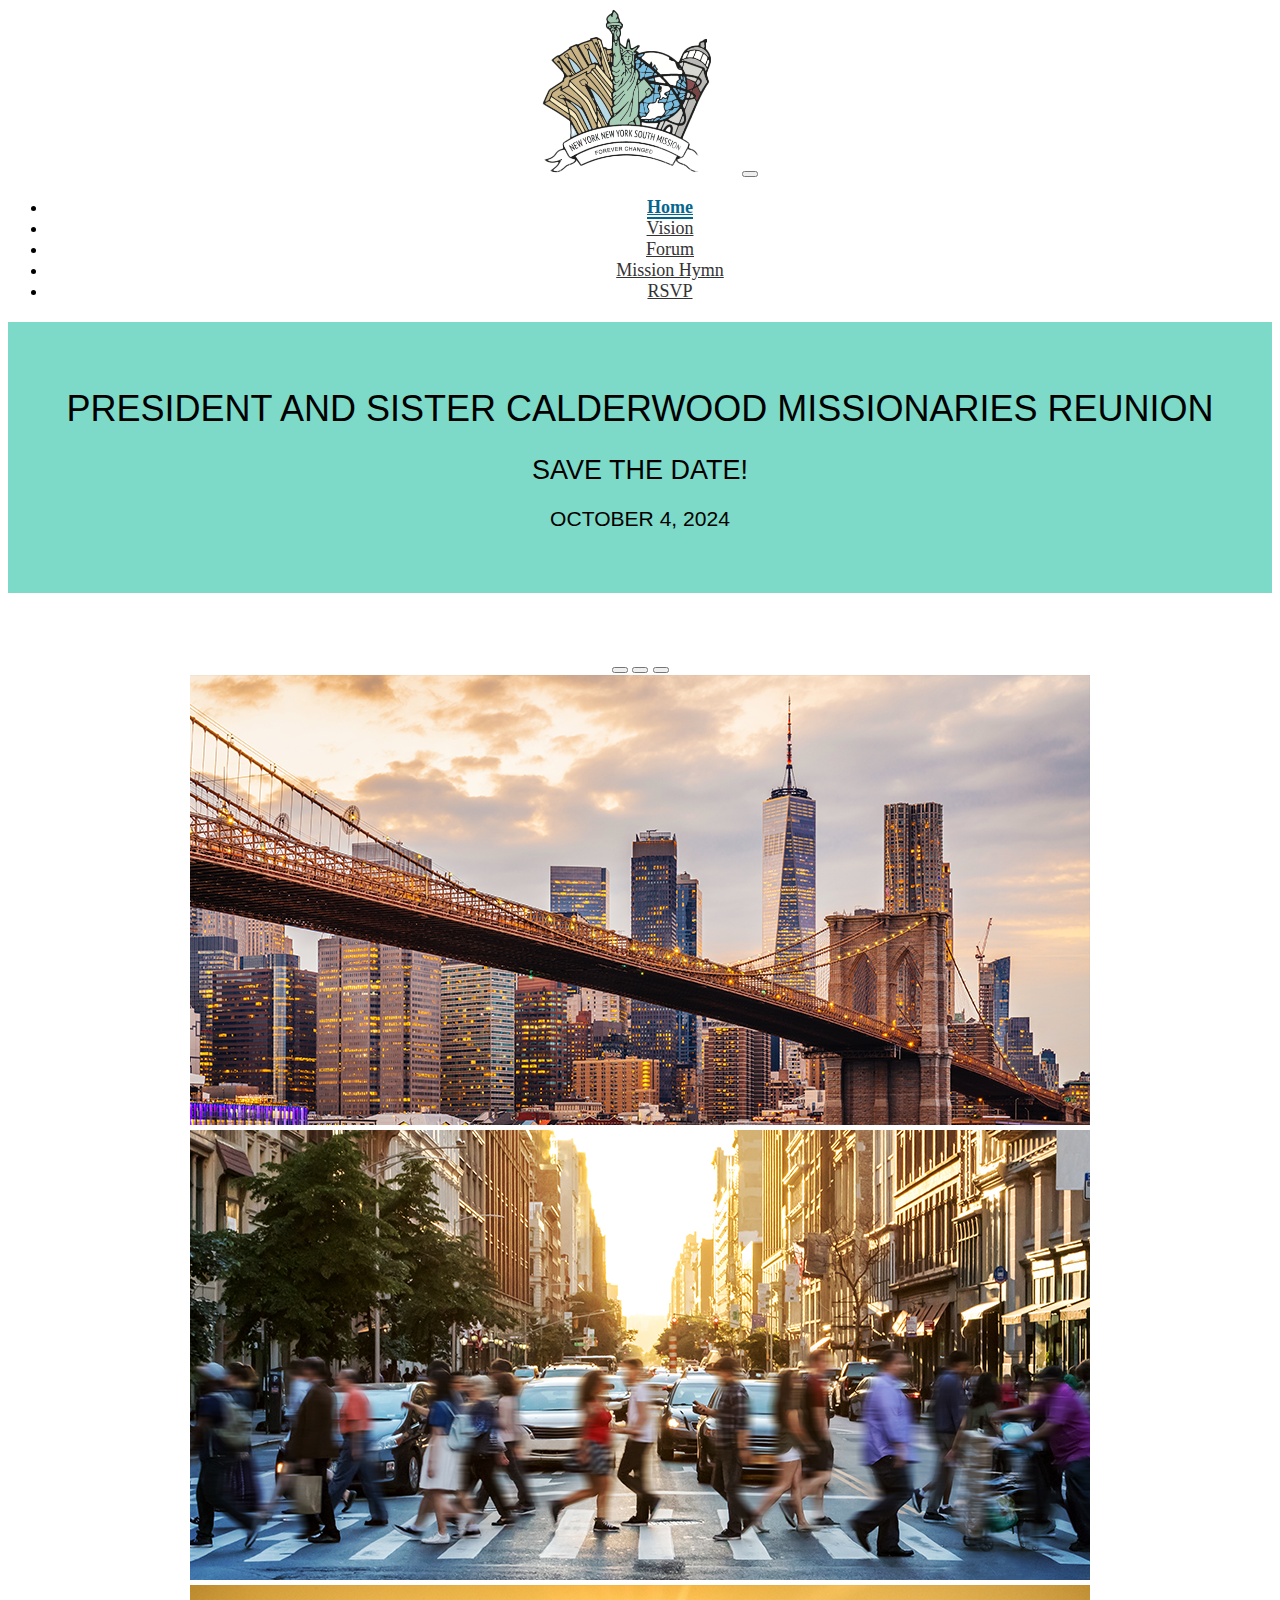
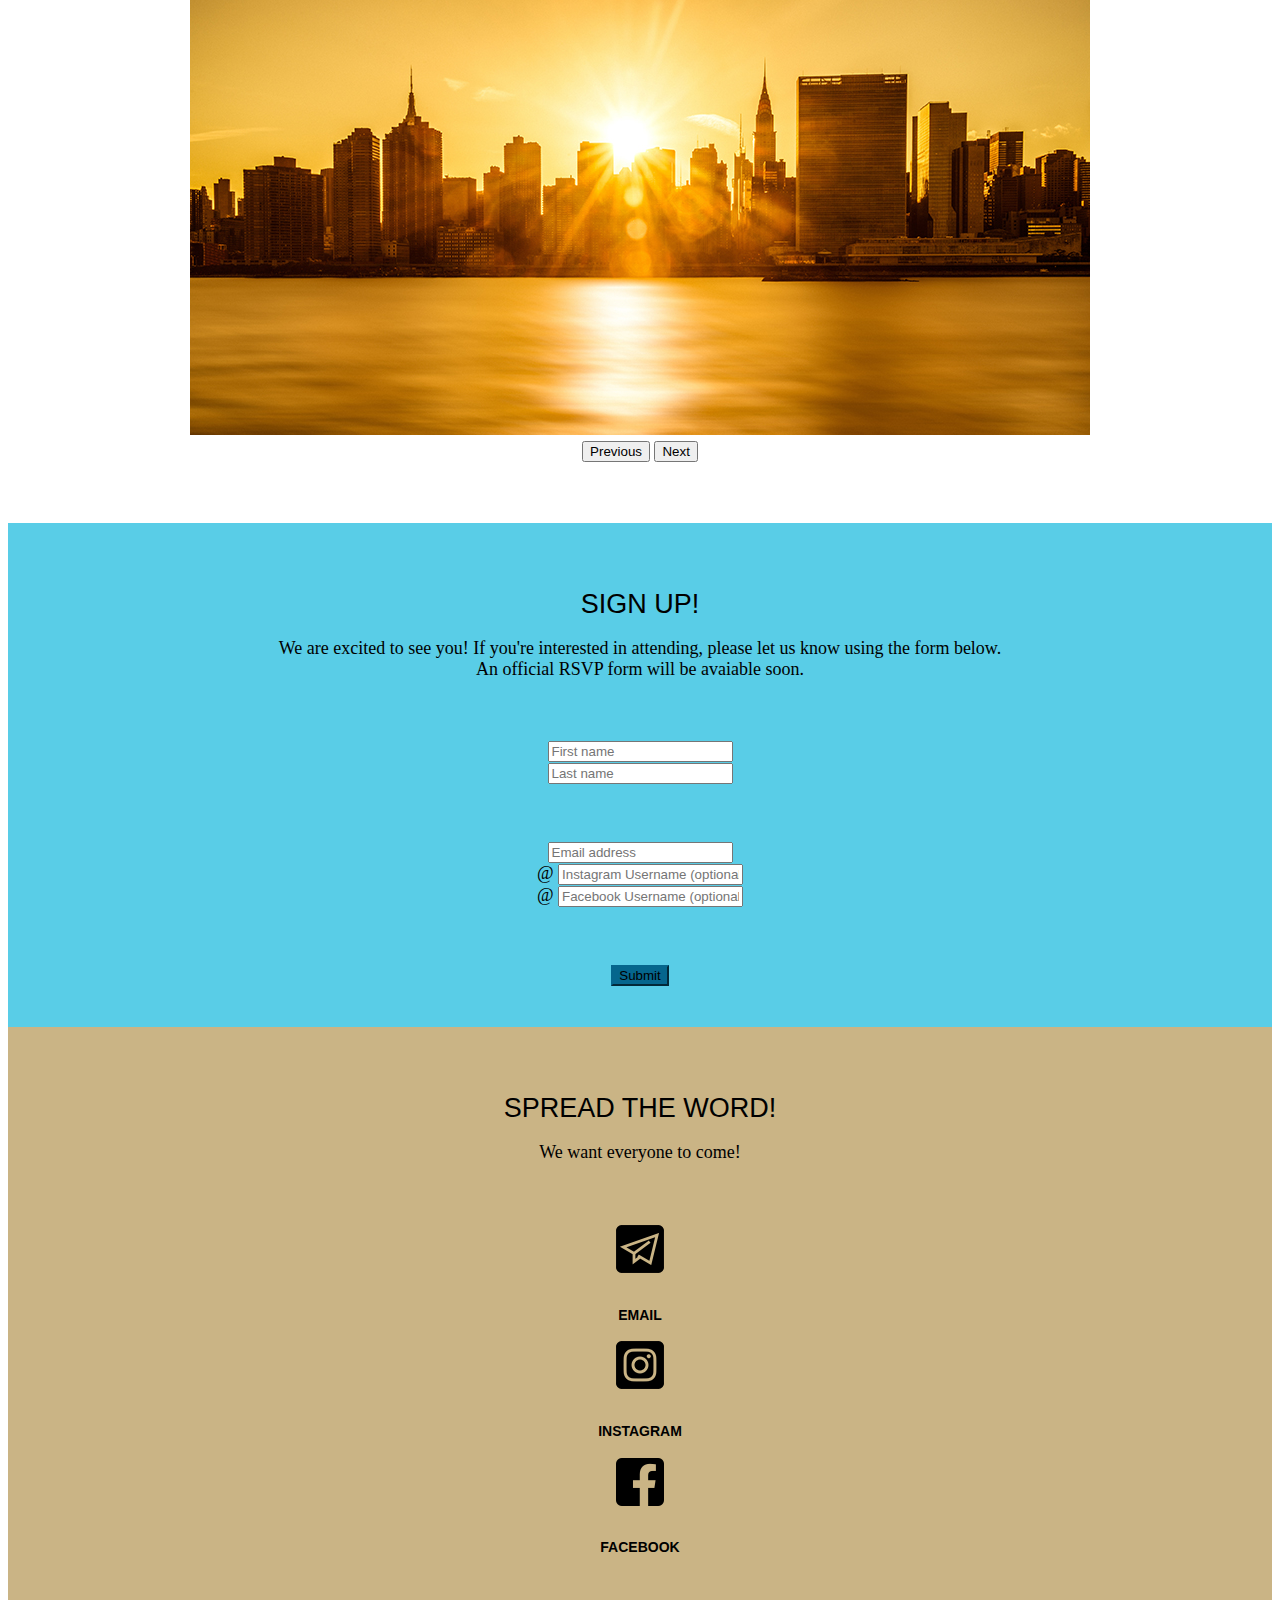
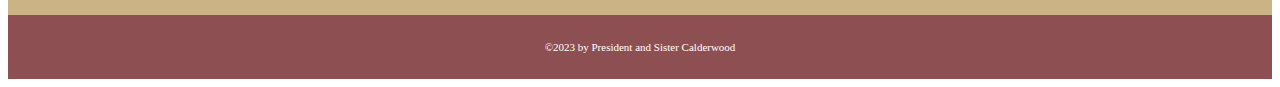
<file: index.html>
<!doctype html>
<html>
    <head>
        <meta charset="utf-8">
        <title>NYNYS Mission Reunion</title>
        <link rel="preconnect" href="https://fonts.googleapis.com">
        <link rel="preconnect" href="https://fonts.gstatic.com" crossorigin>
        <link href="https://fonts.googleapis.com/css2?family=Lora:ital,wght@0,400;0,500;0,600;0,700;1,400;1,500;1,600;1,700&family=Montserrat:ital,wght@0,300;0,400;0,500;0,600;0,700;1,300;1,400;1,500;1,600;1,700&display=swap">
        <link href="https://cdn.jsdelivr.net/npm/bootstrap@5.3.2/dist/css/bootstrap.min.css" rel="stylesheet" integrity="sha384-T3c6CoIi6uLrA9TneNEoa7RxnatzjcDSCmG1MXxSR1GAsXEV/Dwwykc2MPK8M2HN" crossorigin="anonymous">
        <link href="main.css" rel="stylesheet">
        <script src="https://cdn.jsdelivr.net/npm/bootstrap@5.3.2/dist/js/bootstrap.bundle.min.js" integrity="sha384-C6RzsynM9kWDrMNeT87bh95OGNyZPhcTNXj1NW7RuBCsyN/o0jlpcV8Qyq46cDfL" crossorigin="anonymous"></script>
    </head>
    <body>
        <header>
            <nav class="navbar navbar-expand-lg bg-body-tertiary">
                <div class="container-fluid nav-menu">
                  <a class="navbar-brand" href="#"><img class="img-fluid" src="images/logo.png"></a>
                  <button class="navbar-toggler" type="button" data-bs-toggle="collapse" data-bs-target="#navbarSupportedContent" aria-controls="navbarSupportedContent" aria-expanded="false" aria-label="Toggle navigation">
                    <span class="navbar-toggler-icon"></span>
                  </button>
                  <div class="collapse navbar-collapse" id="navbarSupportedContent">
                    <ul class="navbar-nav me-auto mb-2 mb-lg-0">
                        <li class="nav-item">
                            <a class="nav-link active" aria-current="page" href="#">Home</a>
                        </li>
                        <li class="nav-item">
                            <a class="nav-link" href="vision.html">Vision</a>
                        </li>
                        <li class="nav-item">
                            <a class="nav-link" href="forum.html">Forum</a>
                        </li>
                        <li class="nav-item">
                            <a class="nav-link" href="hymn.html">Mission Hymn</a>
                        </li>
                        <li class="nav-item">
                            <a class="nav-link" href="rsvp.html">RSVP</a>
                        </li>
                    </ul>
                  </div>
                </div>
              </nav>
        </header>
        <div class="container-fluid intro">
            <div class="row">
                <div class="col-1">&nbsp;</div>
                <div class="col-10">
                    <h1>President and Sister Calderwood Missionaries&nbsp;Reunion</h1>
                    <h2>Save the Date!</h2>
                    <h3>October 4, 2024</h3>
                </div>
                <div class="col-1">&nbsp;</div>
            </div><!--end .row-->
        </div><!--end .intro-->
        <div class="container-fluid carousel">
            <div class="row">
                <div class="col-1">&nbsp;</div>
                <div class="col-10">
                    <div id="carouselExampleIndicators" class="carousel slide">
                        <div class="carousel-indicators">
                        <button type="button" data-bs-target="#carouselExampleIndicators" data-bs-slide-to="0" class="active" aria-current="true" aria-label="Slide 1"></button>
                        <button type="button" data-bs-target="#carouselExampleIndicators" data-bs-slide-to="1" aria-label="Slide 2"></button>
                        <button type="button" data-bs-target="#carouselExampleIndicators" data-bs-slide-to="2" aria-label="Slide 3"></button>
                        </div>
                        <div class="carousel-inner">
                        <div class="carousel-item active">
                            <img src="images/carousel-placeholder-1.jpg" class="d-block w-100" alt="...">
                        </div>
                        <div class="carousel-item">
                            <img src="images/carousel-placeholder-2.jpg" class="d-block w-100" alt="...">
                        </div>
                        <div class="carousel-item">
                            <img src="images/carousel-placeholder-3.jpg" class="d-block w-100" alt="...">
                        </div>
                        </div>
                        <button class="carousel-control-prev" type="button" data-bs-target="#carouselExampleIndicators" data-bs-slide="prev">
                        <span class="carousel-control-prev-icon" aria-hidden="true"></span>
                        <span class="visually-hidden">Previous</span>
                        </button>
                        <button class="carousel-control-next" type="button" data-bs-target="#carouselExampleIndicators" data-bs-slide="next">
                        <span class="carousel-control-next-icon" aria-hidden="true"></span>
                        <span class="visually-hidden">Next</span>
                        </button>
                    </div>
                </div><!--end .col-10-->
                <div class="col-1">&nbsp;</div>
            </div><!--end .row-->
        </div><!--end .intro-->
        <div class="container-fluid form">
            <div class="row">
                <div class="col-1">&nbsp;</div>
                <div class="col-10">
                    <h2>Sign Up!</h2>
                    <p>We are excited to see you! If you're interested in attending, please let us know using the form below.<br>An official RSVP form will be avaiable soon.</p>
                </div><!--end .col-->
                <div class="col-1">&nbsp;</div>
            </div><!--end .row-->
            <div class="row">
                <div class="col-1">&nbsp;</div>
                <div class="col-5">
                    <input type="text" class="form-control" placeholder="First name" aria-label="First name">
                </div><!--end .col-->
                <div class="col-5">
                    <input type="text" class="form-control" placeholder="Last name" aria-label="Last name">
                </div><!--end .col-->
                <div class="col-1">&nbsp;</div>
            </div><!--end .row-->
            <!--Begin form-->
            <div class="row form-addresses">
                <div class="col-1">&nbsp;</div>
                <div class="col-10">
                    <div class="mb-3">
                        <input type="email" class="form-control" id="exampleFormControlInput1" placeholder="Email address">
                    </div>
                    <div class="input-group mb-3">
                        <span class="input-group-text" id="basic-addon1">@</span>
                        <input type="text" class="form-control" placeholder="Instagram Username (optional)" aria-label="Instagram Username" aria-describedby="basic-addon1">
                    </div>
                    <div class="input-group mb-3">
                        <span class="input-group-text" id="basic-addon1">@</span>
                        <input type="text" class="form-control" placeholder="Facebook Username (optional)" aria-label="Facebook Username" aria-describedby="basic-addon1">
                    </div>
                </div><!--end .col-->
                <div class="col-1">&nbsp;</div>
             </div><!--end .row-->
             <div class="row submit-btn">
                <div class="col-5">&nbsp;</div>
                <div class="col-2">
                    <input class="btn btn-primary" type="submit" value="Submit">
                </div>
                <div class="col-5">&nbsp;</div>
             </div>
        </div><!--end .form-->
        <div class="container-fluid share">
             <div class="row">
                <div class="col-1">&nbsp;</div>
                <div class="col-10">
                    <h2>Spread the Word!</h2>
                    <p>We want everyone to come!</p>
                </div><!--end .col-->
                <div class="col-1">&nbsp;</div>
             </div><!--end. row-->
             <div class="row">
                <div class="col-3">&nbsp;</div>
                <div class="col-2">
                    <img class="img-fluid icon" src="images/icon-email.png">
                    <h4>Email</h4>
                </div>
                <div class="col-2">
                    <img class="img-fluid icon" src="images/icon-ig.png">
                    <h4>Instagram</h4>
                </div>
                <div class="col-2">
                    <img class="img-fluid icon" src="images/icon-fb.png">
                    <h4>Facebook</h4>
                </div>
                <div class="col-3">&nbsp;</div>
             </div><!--end .row-->
        </div><!--end .share-->
        <footer class="container-fluid">
            <p>&copy;2023 by President and Sister Calderwood</p>
        </footer>
    </body>
</html>
</file>
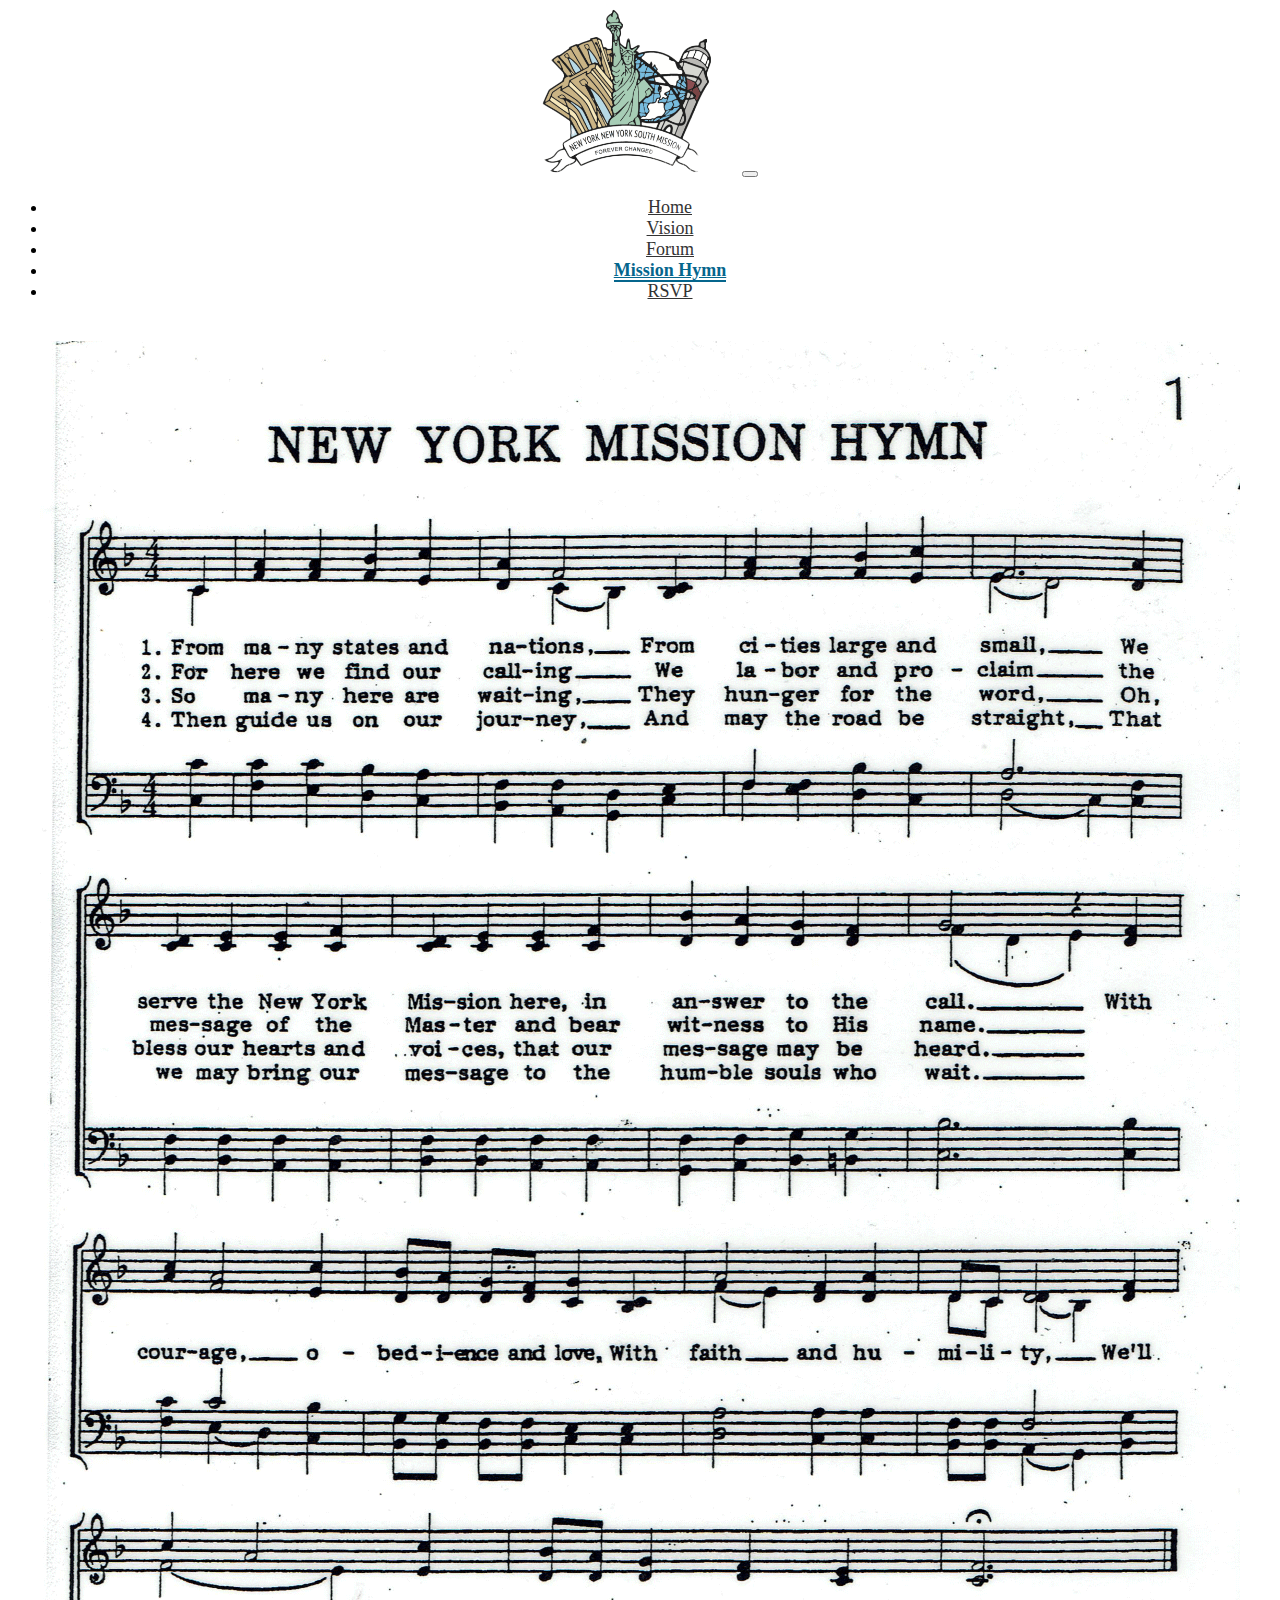
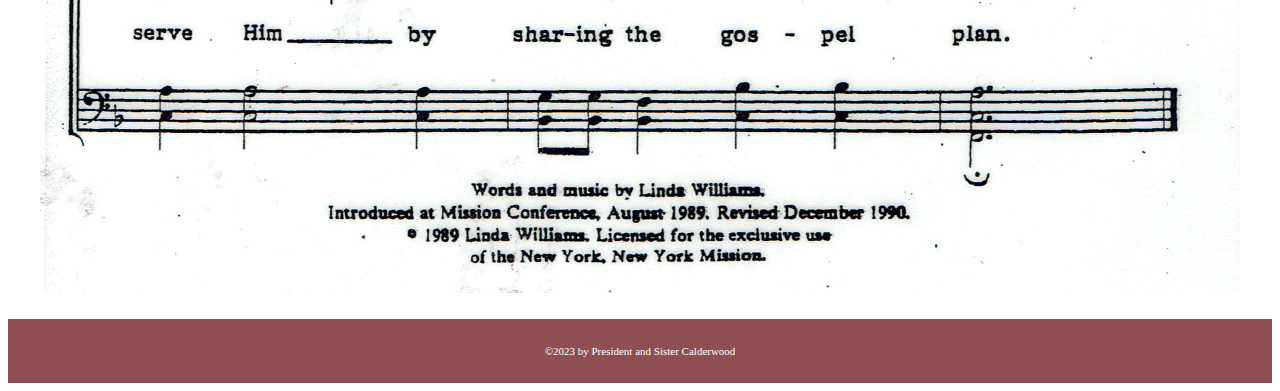
<file: hymn.html>
<!doctype html>
<html>
    <head>
        <meta charset="utf-8">
        <title>NYNYS Mission Reunion</title>
        <link rel="preconnect" href="https://fonts.googleapis.com">
        <link rel="preconnect" href="https://fonts.gstatic.com" crossorigin>
        <link href="https://fonts.googleapis.com/css2?family=Lora:ital,wght@0,400;0,500;0,600;0,700;1,400;1,500;1,600;1,700&family=Montserrat:ital,wght@0,300;0,400;0,500;0,600;0,700;1,300;1,400;1,500;1,600;1,700&display=swap">
        <link href="https://cdn.jsdelivr.net/npm/bootstrap@5.3.2/dist/css/bootstrap.min.css" rel="stylesheet" integrity="sha384-T3c6CoIi6uLrA9TneNEoa7RxnatzjcDSCmG1MXxSR1GAsXEV/Dwwykc2MPK8M2HN" crossorigin="anonymous">
        <link href="main.css" rel="stylesheet">
        <script src="https://cdn.jsdelivr.net/npm/bootstrap@5.3.2/dist/js/bootstrap.bundle.min.js" integrity="sha384-C6RzsynM9kWDrMNeT87bh95OGNyZPhcTNXj1NW7RuBCsyN/o0jlpcV8Qyq46cDfL" crossorigin="anonymous"></script>
    </head>
    <body>
        <header>
            <nav class="navbar navbar-expand-lg bg-body-tertiary">
                <div class="container-fluid nav-menu">
                  <a class="navbar-brand" href="#"><img class="img-fluid" src="images/logo.png"></a>
                  <button class="navbar-toggler" type="button" data-bs-toggle="collapse" data-bs-target="#navbarSupportedContent" aria-controls="navbarSupportedContent" aria-expanded="false" aria-label="Toggle navigation">
                    <span class="navbar-toggler-icon"></span>
                  </button>
                  <div class="collapse navbar-collapse" id="navbarSupportedContent">
                    <ul class="navbar-nav me-auto mb-2 mb-lg-0">
                        <li class="nav-item">
                            <a class="nav-link" aria-current="page" href="index.html">Home</a>
                        </li>
                        <li class="nav-item">
                            <a class="nav-link" href="vision.html">Vision</a>
                        </li>
                        <li class="nav-item">
                            <a class="nav-link" href="forum.html">Forum</a>
                        </li>
                        <li class="nav-item">
                            <a class="nav-link active" href="hymn.html">Mission Hymn</a>
                        </li>
                        <li class="nav-item">
                            <a class="nav-link" href="rsvp.html">RSVP</a>
                        </li>
                    </ul>
                  </div>
                </div>
              </nav>
        </header>
        <div class="container-fluid hymn">
            <div class="row">
                <div class="col-1">&nbsp;</div>
                <div class="col-10">
                    <img class="img-fluid" src="images/hymn.png">
                </div><!--end .col-->
                <div class="col-1">&nbsp;</div>
            </div><!--end .row-->
        </div><!--end-->

        <footer class="container-fluid">
            <p>&copy;2023 by President and Sister Calderwood</p>
        </footer>
    </body>
</html>
</file>
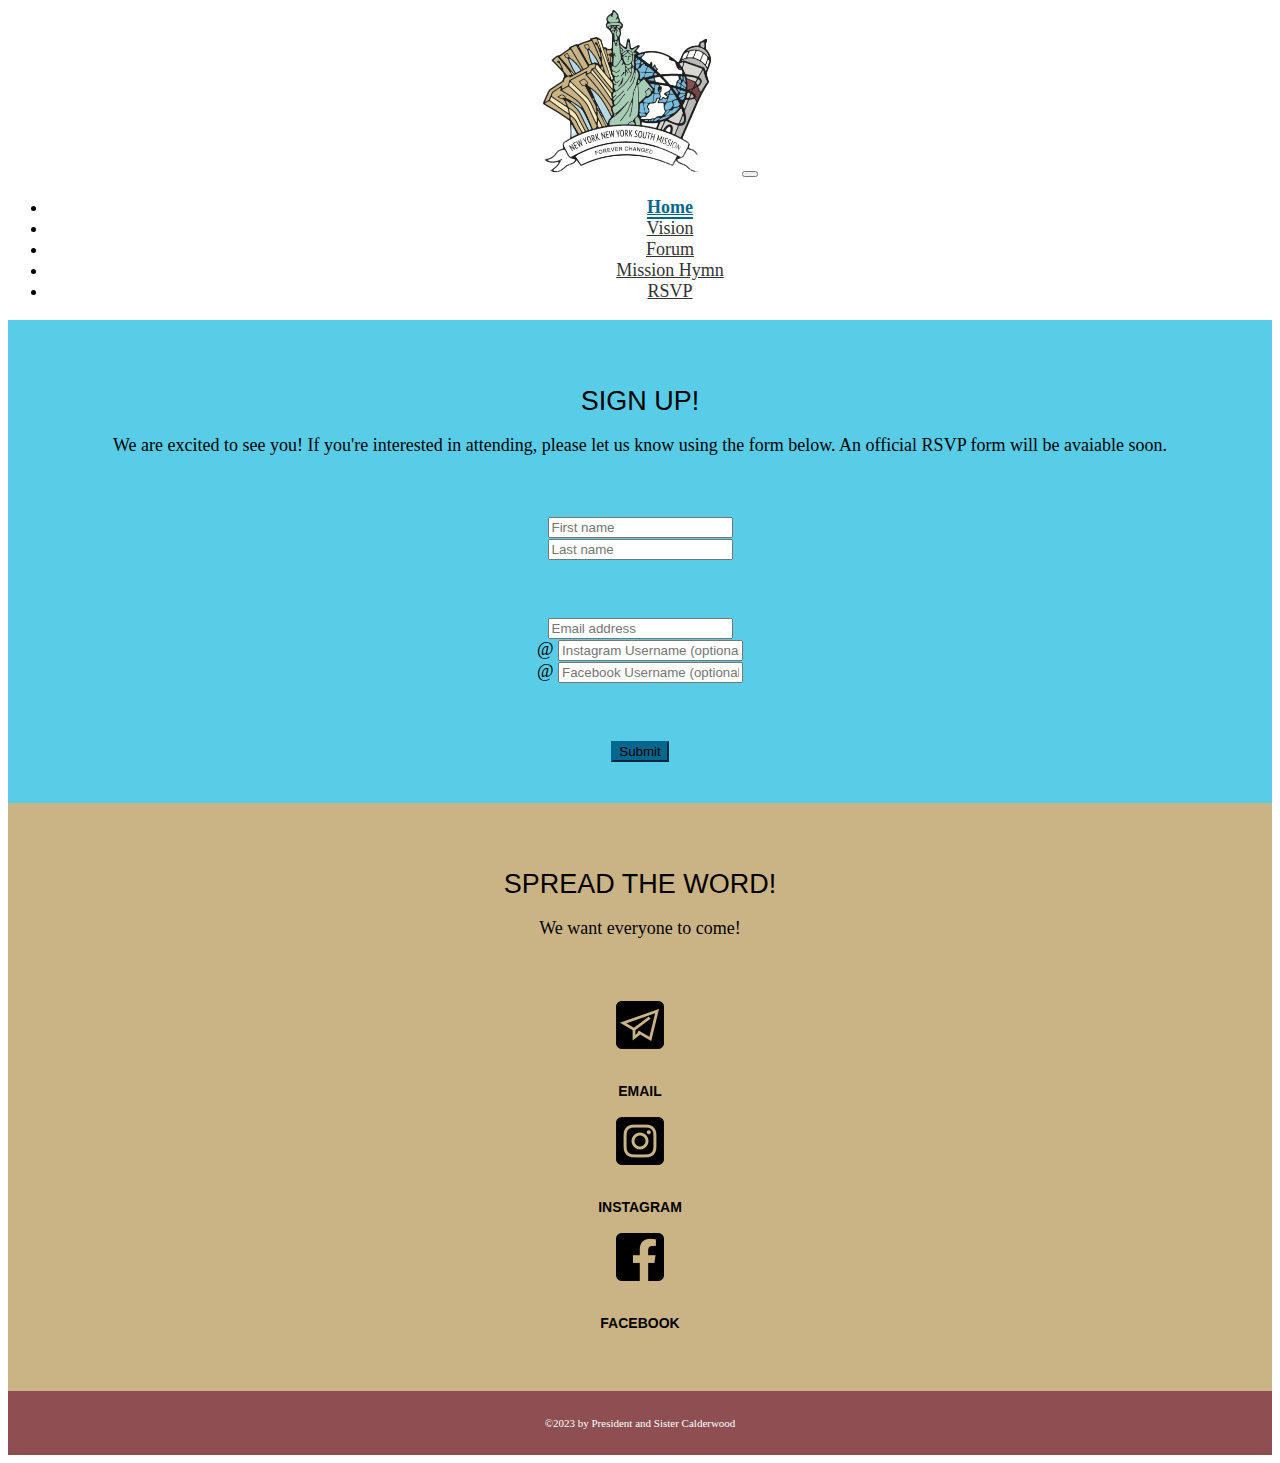
<file: rsvp.html>
<!doctype html>
<html>
    <head>
        <meta charset="utf-8">
        <title>NYNYS Mission Reunion</title>
        <link rel="preconnect" href="https://fonts.googleapis.com">
        <link rel="preconnect" href="https://fonts.gstatic.com" crossorigin>
        <link href="https://fonts.googleapis.com/css2?family=Lora:ital,wght@0,400;0,500;0,600;0,700;1,400;1,500;1,600;1,700&family=Montserrat:ital,wght@0,300;0,400;0,500;0,600;0,700;1,300;1,400;1,500;1,600;1,700&display=swap">
        <link href="https://cdn.jsdelivr.net/npm/bootstrap@5.3.2/dist/css/bootstrap.min.css" rel="stylesheet" integrity="sha384-T3c6CoIi6uLrA9TneNEoa7RxnatzjcDSCmG1MXxSR1GAsXEV/Dwwykc2MPK8M2HN" crossorigin="anonymous">
        <link href="main.css" rel="stylesheet">
        <script src="https://cdn.jsdelivr.net/npm/bootstrap@5.3.2/dist/js/bootstrap.bundle.min.js" integrity="sha384-C6RzsynM9kWDrMNeT87bh95OGNyZPhcTNXj1NW7RuBCsyN/o0jlpcV8Qyq46cDfL" crossorigin="anonymous"></script>
    </head>
    <body>
        <header>
            <nav class="navbar navbar-expand-lg bg-body-tertiary">
                <div class="container-fluid nav-menu">
                  <a class="navbar-brand" href="#"><img class="img-fluid" src="images/logo.png"></a>
                  <button class="navbar-toggler" type="button" data-bs-toggle="collapse" data-bs-target="#navbarSupportedContent" aria-controls="navbarSupportedContent" aria-expanded="false" aria-label="Toggle navigation">
                    <span class="navbar-toggler-icon"></span>
                  </button>
                  <div class="collapse navbar-collapse" id="navbarSupportedContent">
                    <ul class="navbar-nav me-auto mb-2 mb-lg-0">
                        <li class="nav-item">
                            <a class="nav-link active" aria-current="page" href="index.html">Home</a>
                        </li>
                        <li class="nav-item">
                            <a class="nav-link" href="vision.html">Vision</a>
                        </li>
                        <li class="nav-item">
                            <a class="nav-link" href="forum.html">Forum</a>
                        </li>
                        <li class="nav-item">
                            <a class="nav-link" href="hymn.html">Mission Hymn</a>
                        </li>
                        <li class="nav-item">
                            <a class="nav-link" href="rsvp.html">RSVP</a>
                        </li>
                    </ul>
                  </div>
                </div>
              </nav>
        </header>
        <div class="container-fluid form">
            <div class="row">
                <div class="col-1">&nbsp;</div>
                <div class="col-10">
                    <h2>Sign Up!</h2>
                    <p>We are excited to see you! If you're interested in attending, please let us know using the form below. An official RSVP form will be avaiable soon.</p>
                </div><!--end .col-->
                <div class="col-1">&nbsp;</div>
            </div><!--end .row-->
            <div class="row">
                <div class="col-1">&nbsp;</div>
                <div class="col-5">
                    <input type="text" class="form-control" placeholder="First name" aria-label="First name">
                </div><!--end .col-->
                <div class="col-5">
                    <input type="text" class="form-control" placeholder="Last name" aria-label="Last name">
                </div><!--end .col-->
                <div class="col-1">&nbsp;</div>
            </div><!--end .row-->
            <!--Begin form-->
            <div class="row form-addresses">
                <div class="col-1">&nbsp;</div>
                <div class="col-10">
                    <div class="mb-3">
                        <input type="email" class="form-control" id="exampleFormControlInput1" placeholder="Email address">
                    </div>
                    <div class="input-group mb-3">
                        <span class="input-group-text" id="basic-addon1">@</span>
                        <input type="text" class="form-control" placeholder="Instagram Username (optional)" aria-label="Instagram Username" aria-describedby="basic-addon1">
                    </div>
                    <div class="input-group mb-3">
                        <span class="input-group-text" id="basic-addon1">@</span>
                        <input type="text" class="form-control" placeholder="Facebook Username (optional)" aria-label="Facebook Username" aria-describedby="basic-addon1">
                    </div>
                </div><!--end .col-->
                <div class="col-1">&nbsp;</div>
             </div><!--end .row-->
             <div class="row submit-btn">
                <div class="col-5">&nbsp;</div>
                <div class="col-2">
                    <input class="btn btn-primary" type="submit" value="Submit">
                </div>
                <div class="col-5">&nbsp;</div>
             </div>
        </div><!--end .form-->
        <div class="container-fluid share">
             <div class="row">
                <div class="col-1">&nbsp;</div>
                <div class="col-10">
                    <h2>Spread the Word!</h2>
                    <p>We want everyone to come!</p>
                </div><!--end .col-->
                <div class="col-1">&nbsp;</div>
             </div><!--end. row-->
             <div class="row">
                <div class="col-3">&nbsp;</div>
                <div class="col-2">
                    <img class="img-fluid icon" src="images/icon-email.png">
                    <h4>Email</h4>
                </div>
                <div class="col-2">
                    <img class="img-fluid icon" src="images/icon-ig.png">
                    <h4>Instagram</h4>
                </div>
                <div class="col-2">
                    <img class="img-fluid icon" src="images/icon-fb.png">
                    <h4>Facebook</h4>
                </div>
                <div class="col-3">&nbsp;</div>
             </div><!--end .row-->
        </div><!--end .share-->
        <footer class="container-fluid">
            <p>&copy;2023 by President and Sister Calderwood</p>
        </footer>
    </body>
</html>
</file>
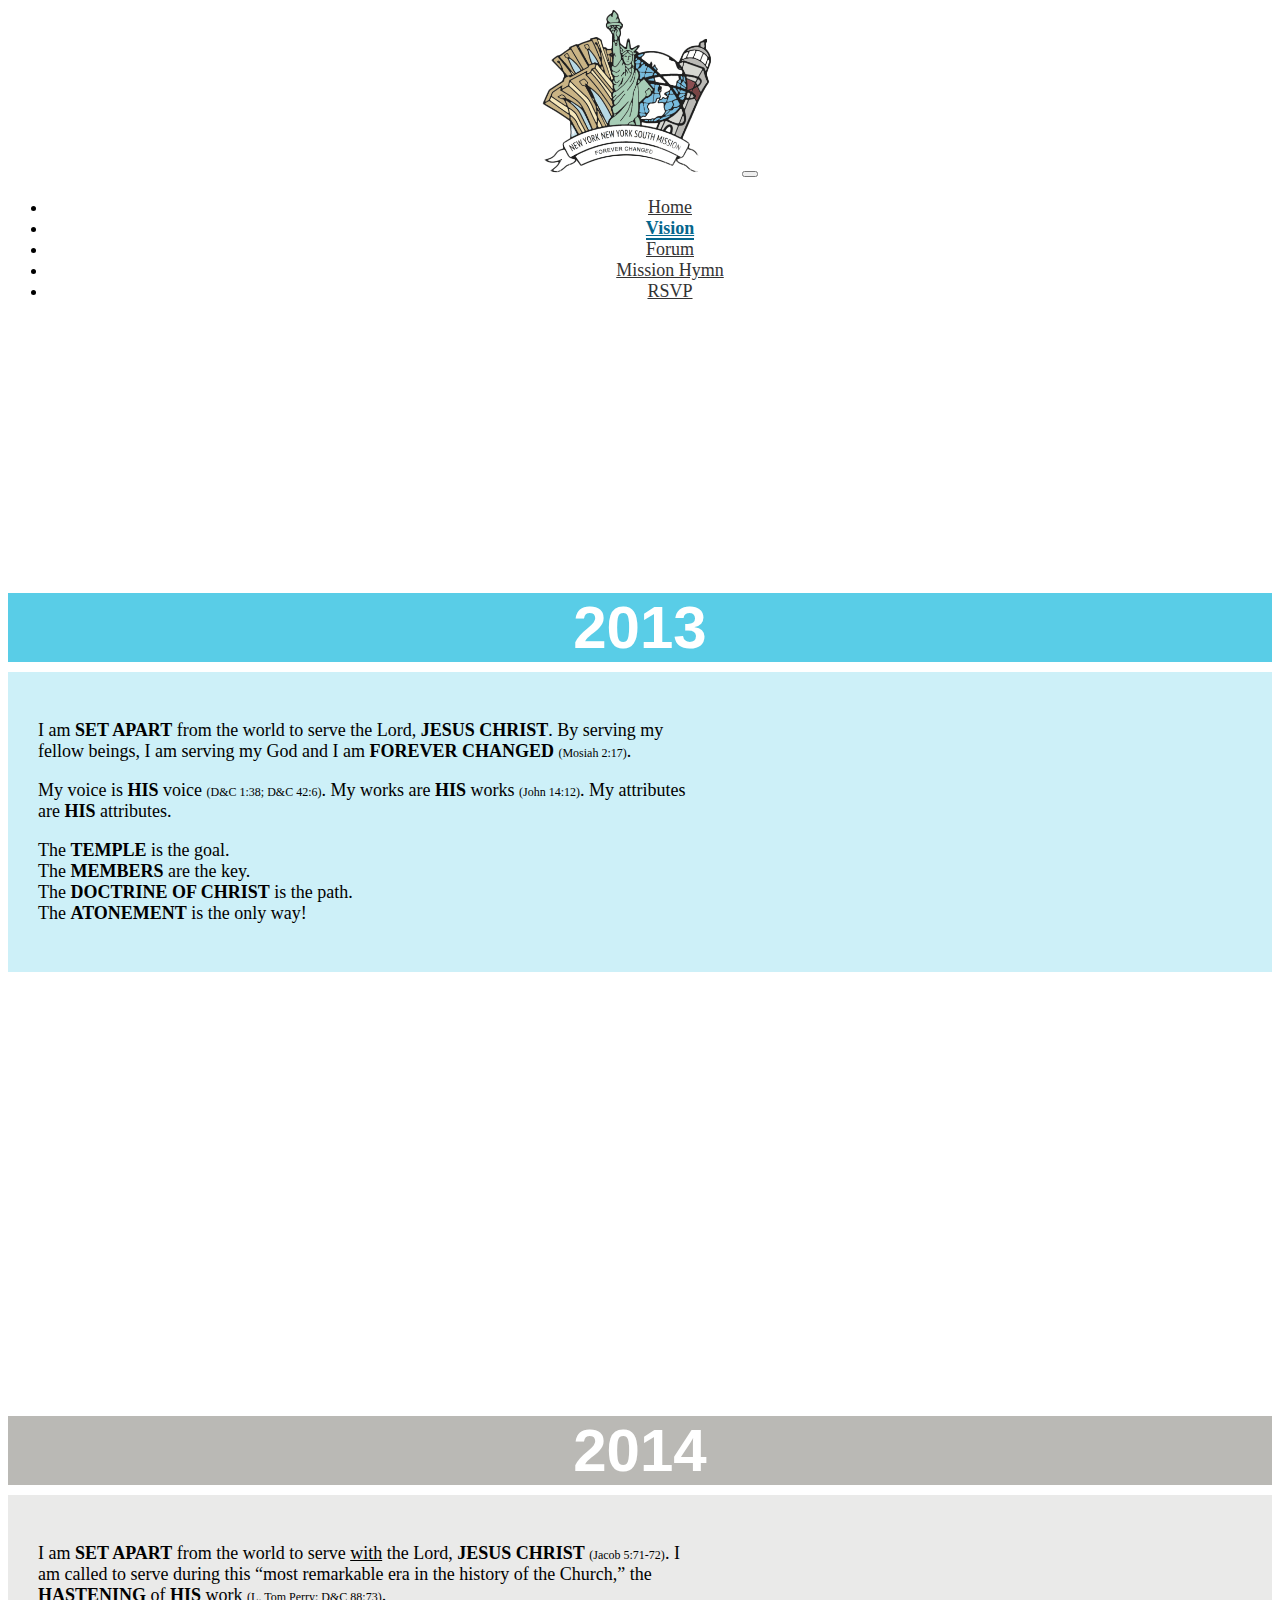
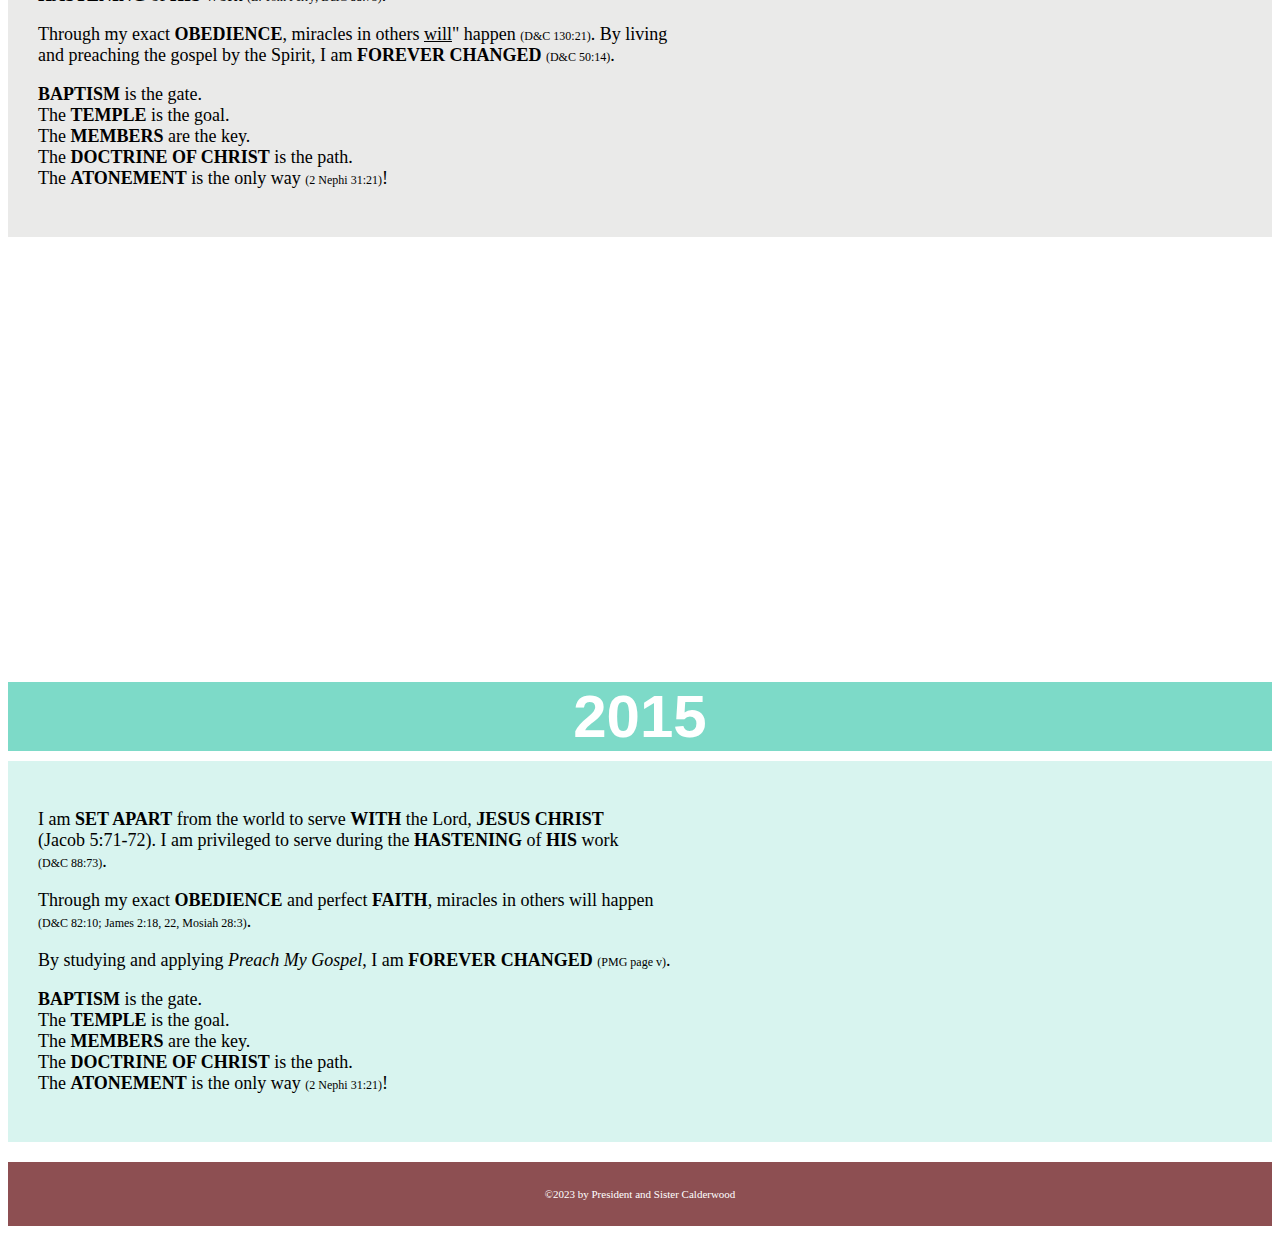
<file: vision.html>
<!doctype html>
<html>
    <head>
        <meta charset="utf-8">
        <title>NYNYS Mission Reunion</title>
        <link rel="preconnect" href="https://fonts.googleapis.com">
        <link rel="preconnect" href="https://fonts.gstatic.com" crossorigin>
        <link href="https://fonts.googleapis.com/css2?family=Lora:ital,wght@0,400;0,500;0,600;0,700;1,400;1,500;1,600;1,700&family=Montserrat:ital,wght@0,300;0,400;0,500;0,600;0,700;1,300;1,400;1,500;1,600;1,700&display=swap">
        <link href="https://cdn.jsdelivr.net/npm/bootstrap@5.3.2/dist/css/bootstrap.min.css" rel="stylesheet" integrity="sha384-T3c6CoIi6uLrA9TneNEoa7RxnatzjcDSCmG1MXxSR1GAsXEV/Dwwykc2MPK8M2HN" crossorigin="anonymous">
        <link href="main.css" rel="stylesheet">
        <script src="https://cdn.jsdelivr.net/npm/bootstrap@5.3.2/dist/js/bootstrap.bundle.min.js" integrity="sha384-C6RzsynM9kWDrMNeT87bh95OGNyZPhcTNXj1NW7RuBCsyN/o0jlpcV8Qyq46cDfL" crossorigin="anonymous"></script>
    </head>
    <body>
        <header>
            <nav class="navbar navbar-expand-lg bg-body-tertiary">
                <div class="container-fluid nav-menu">
                  <a class="navbar-brand" href="#"><img class="img-fluid" src="images/logo.png"></a>
                  <button class="navbar-toggler" type="button" data-bs-toggle="collapse" data-bs-target="#navbarSupportedContent" aria-controls="navbarSupportedContent" aria-expanded="false" aria-label="Toggle navigation">
                    <span class="navbar-toggler-icon"></span>
                  </button>
                  <div class="collapse navbar-collapse" id="navbarSupportedContent">
                    <ul class="navbar-nav me-auto mb-2 mb-lg-0">
                        <li class="nav-item">
                            <a class="nav-link" aria-current="page" href="index.html">Home</a>
                        </li>
                        <li class="nav-item">
                            <a class="nav-link active" href="#">Vision</a>
                        </li>
                        <li class="nav-item">
                            <a class="nav-link" href="forum.html">Forum</a>
                        </li>
                        <li class="nav-item">
                            <a class="nav-link" href="hymn.html">Mission Hymn</a>
                        </li>
                        <li class="nav-item">
                            <a class="nav-link" href="rsvp.html">RSVP</a>
                        </li>
                    </ul>
                  </div>
                </div>
              </nav>
        </header>
        <div class="container-fluid vision">
            <div class="row year-2013">
                <div class="col-5">
                    <h2>2013</h2>
                </div>
                <div class="col-7">
                    <p>I am <span class="emphasize">SET APART</span> from the world to serve the Lord, <span class="emphasize">JESUS CHRIST</span>. By serving my fellow beings, I am serving my God and I am <span class="emphasize">FOREVER CHANGED</span> <span class="scripture">(Mosiah&nbsp;2:17)</span>.</p>

                    <p>My voice is <span class="emphasize">HIS</span> voice <span class="scripture">(D&amp;C&nbsp;1:38; D&amp;C&nbsp;42:6)</span>. My works are <span class="emphasize">HIS</span> works <span class="scripture">(John&nbsp;14:12)</span>. My attributes are <span class="emphasize">HIS</span> attributes.</p>

                    <p>The <span class="emphasize">TEMPLE</span> is the goal.<br>The <span class="emphasize">MEMBERS</span> are the key.<br>The <span class="emphasize">DOCTRINE OF CHRIST</span> is the path.<br>The <span class="emphasize">ATONEMENT</span> is the only way!</p>
                </div>
            </div><!--end .row-->
        </div><!--end 2013-->
        <div class="container-fluid vision">
            <div class="row year-2014">
                <div class="col-5">
                    <h2>2014</h2>
                </div>
                <div class="col-7">
                    <p>I am <span class="emphasize">SET APART</span> from the world to serve <span style="text-decoration: underline;">with</span> the Lord, <span class="emphasize">JESUS CHRIST</span> <span class="scripture">(Jacob&nbsp;5:71-72)</span>. I am called to serve during this &ldquo;most remarkable era in the history of the Church,&rdquo; the <span class="emphasize">HASTENING</span> of <span class="emphasize">HIS</span> work <span class="scripture">(L. Tom Perry; D&amp;C&nbsp;88:73)</span>.</p>
                    <p>Through my exact <span class="emphasize">OBEDIENCE</span>, miracles in others <span style="text-decoration: underline;">will</span>" happen <span class="scripture">(D&amp;C&nbsp;130:21)</span>. By living and preaching the gospel by the Spirit, I am <span class="emphasize">FOREVER CHANGED</span> <span class="scripture">(D&amp;C&nbsp;50:14)</span>.</p>

                    <p><span class="emphasize">BAPTISM</span> is the gate.<br>The <span class="emphasize">TEMPLE</span> is the goal.<br>The <span class="emphasize">MEMBERS</span> are the key.<br>The <span class="emphasize">DOCTRINE OF CHRIST</span> is the path.<br>The <span class="emphasize">ATONEMENT</span> is the only way <span class="scripture">(2 Nephi&nbsp;31:21)</span>!</p>
                </div>
            </div><!--end .row-->
        </div><!--end 2014-->
        <div class="container-fluid vision">
            <div class="row year-2015">
                <div class="col-5">
                    <h2>2015</h2>
                </div>
                <div class="col-7">
                    <p>I am <span class="emphasize">SET APART</span> from the world to serve <span class="emphasize">WITH</span> the Lord, <span class="emphasize">JESUS CHRIST</span> <span clas="scripture">(Jacob&nbsp;5:71-72)</span>. I am privileged to serve during the <span class="emphasize">HASTENING</span> of <span class="emphasize">HIS</span> work <span class="scripture">(D&amp;C&nbsp;88:73)</span>.</p>
                    <p>Through my exact <span class="emphasize">OBEDIENCE</span> and perfect <span class="emphasize">FAITH</span>,
                    miracles in others will happen <span class="scripture">(D&amp;C&nbsp;82:10; James&nbsp;2:18, 22, Mosiah&nbsp;28:3)</span>.</p>

                    <p>By studying and applying <i>Preach My Gospel</i>, I am <span class="emphasize">FOREVER CHANGED</span> <span class="scripture">(PMG page v)</span>.</p>

                    <p><span class="emphasize">BAPTISM</span> is the gate.<br>The <span class="emphasize">TEMPLE</span> is the goal.<br>The <span class="emphasize">MEMBERS</span> are the key.<br>The <span class="emphasize">DOCTRINE OF CHRIST</span> is the path.<br>The <span class="emphasize">ATONEMENT</span> is the only way <span class="scripture">(2 Nephi&nbsp;31:21)</span>!</p>
                </div>
            </div><!--end .row-->
        </div><!--end 2015-->

        <footer class="container-fluid">
            <p>&copy;2023 by President and Sister Calderwood</p>
        </footer>
    </body>
</html>
</file>
<file: main.css>
body {
    background-color: #fff;;
    font-family: 'Lora', serif;
    font-size: 18px;
    font-weight: 400;
    text-align: center;
}

h1, h2, h3, h4, h5, h6 {
    font-family: 'Montserrat', sans-serif;
    text-align: center;
    text-transform: uppercase;
}

h1 {
    font-weight: 500;
    margin-top: 25px;
}

h2 {
    margin: 25px 0 10px;
    font-weight: 400;
}

h3 {
    font-weight: 400;
}

.share h4 {
    font-size: 14px;
}

.share p {
    margin-bottom: 20px;
}

.emphasize {
    font-weight: 600;
}

.scripture {
    font-size: 12px;
}

/* Nav */
.nav-link {
    color: #333;
    margin-left: 20px;
}

.nav-link.active {
    border-bottom: 2px solid #05668D;
    color: #05668D !important;
    font-weight: 600;
}

.nav-link:hover {
    color: #59CDE7;
    border-bottom: 2px solid #59CDE7;
}

/* Containers */
/* General */
.container-fluid {
    margin: 0 auto;
}

.nav-menu {
    background-color: #fff;
}

footer {
    background-color: #8D4F52;
    color: #fff;
    font-size: 11px;
    padding: 15px;
}

/* Home page */
.intro {
    background-color: #7DDAC8;
    margin: 20px 0;
    padding: 20px 0;
}

.carousel {
    margin: 20px 0;
}

.form {
    background-color: #59CDE7;
    padding: 20px 0;
}

.form-addresses{
    margin-top: 15px;
}

.submit-btn {
    margin-top: 15px;
}

.btn-primary {
    background-color: #05668D;
    border-color: #05668D;
    outline: #05668D;
}

.share {
    background-color: #CAB485;
    padding: 20px 0;
}

/* Vision page */
.vision {
    padding: 20px 0;
}

.vision .col-7 {
    padding: 30px;
    text-align: left;
}

.vision p {
    max-width: 650px;
}

.year-2013 .col-5 {
    background-color: #59CDE7;
    color: #fff;
}

.year-2013 .col-7 {
    background-color: #cdf0f8;
}

.year-2014 .col-5 {
    background-color: #BAB9B5;
    color: #fff;
}

.year-2014 .col-7 {
    background-color: #eaeae9;
}

.year-2015 .col-5 {
    background-color: #7ddac8;
    color: #fff;
}

.year-2015 .col-7 {
    background-color: #d8f4ef;
}

.year-2013 .col-5 h2,
.year-2014 .col-5 h2,
.year-2015 .col-5 h2 {
    font-size: 60px;
    font-weight: 700;
    margin-top: 20%;
}

.year-2014 .col-5 h2,
.year-2015 .col-5 h2 {
    margin-top: 32%;
}

/* Images */
.icon {
    margin-bottom: 10px;
}
</file>
